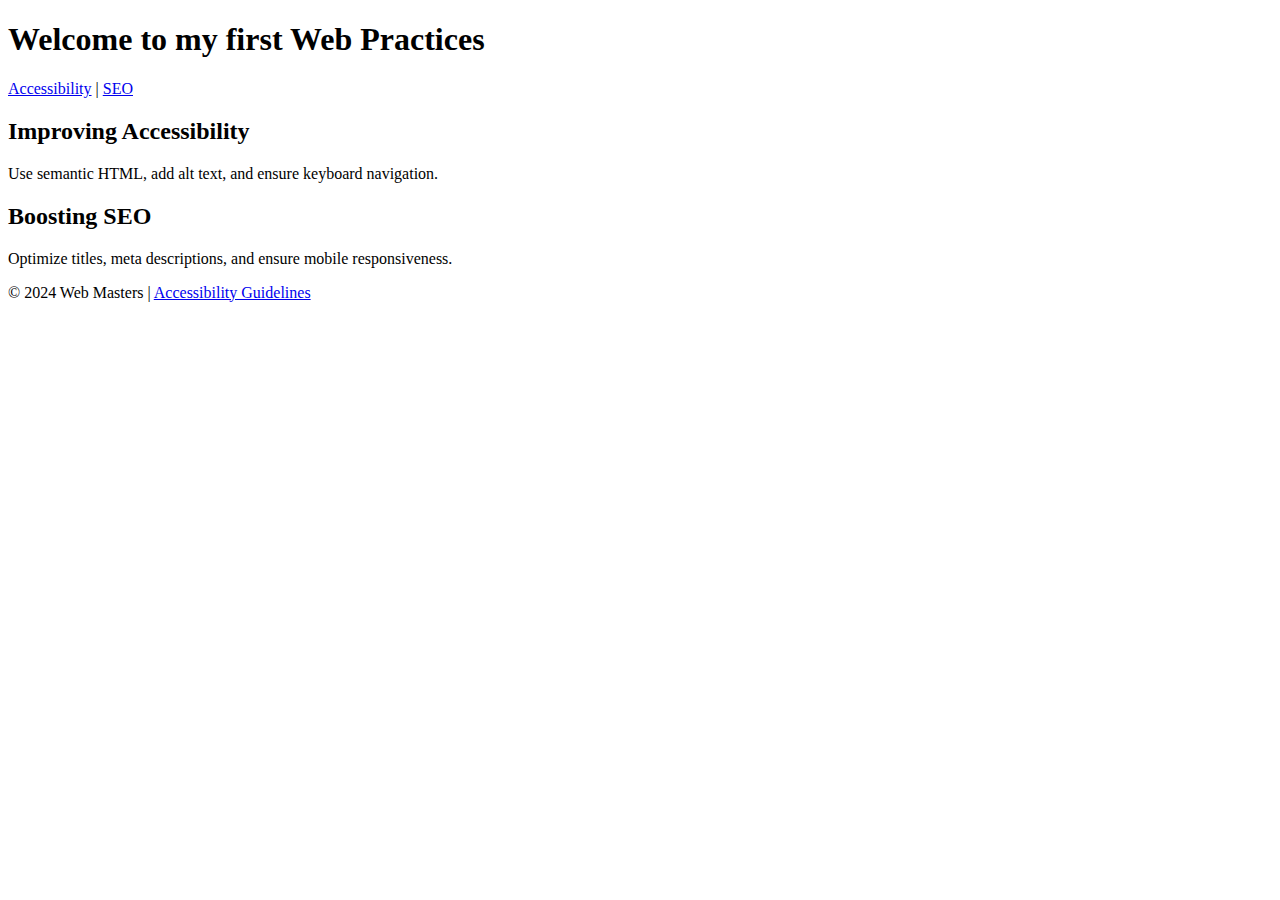
<file: index.html>
<!DOCTYPE html>
<html lang="en">
<head>
    <meta charset="UTF-8">
    <meta name="viewport" content="width=device-width, initial-scale=1.0">
    <meta name="description" content="Learn how to build accessible and SEO-friendly web pages.">
    <title>Accessibility and SEO Basics</title>
</head>
<body>
    <header>
        <h1>Welcome to my first Web Practices</h1>
        <nav>
            <a href="#accessibility">Accessibility</a> |
            <a href="#seo">SEO</a>
        </nav>
    </header>

    <section id="accessibility">
        <h2>Improving Accessibility</h2>
        <p>Use semantic HTML, add alt text, and ensure keyboard navigation.</p>
    </section>

    <section id="seo">
        <h2>Boosting SEO</h2>
        <p>Optimize titles, meta descriptions, and ensure mobile responsiveness.</p>
    </section>

    <footer>
        <p>© 2024 Web Masters | <a href="https://www.w3.org/WAI/" target="_blank">Accessibility Guidelines</a></p>
    </footer>
</body>
</html>
</file>
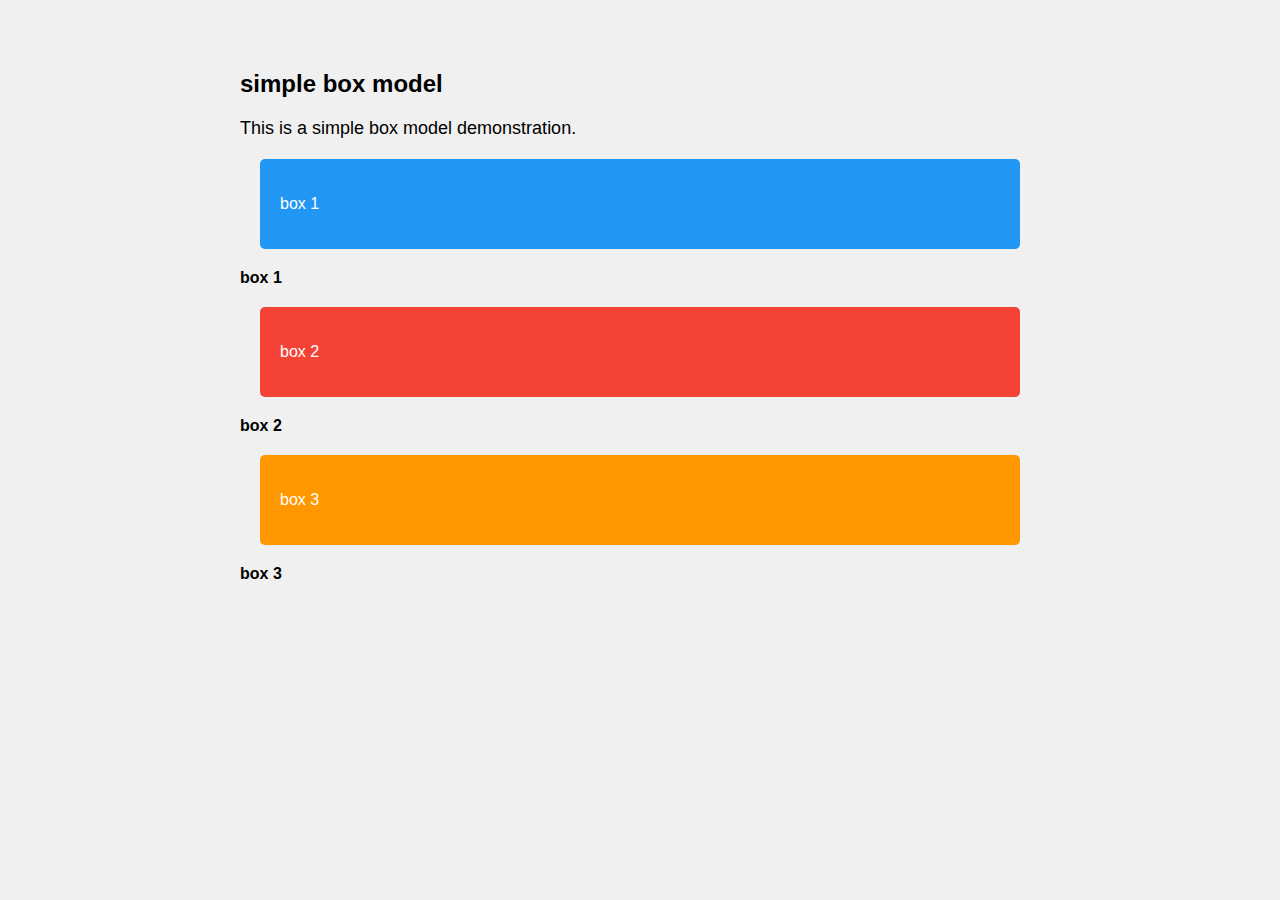
<file: indexs.html>
<!DOCTYPE html>
<html lang="en">
<head>
    <meta charset="UTF-8">
    <meta name="viewport" content="width=device-width, initial-scale=1.0">
    <title>simple box model</title>
    <link rel="stylesheet" href="style.css">
</head>
<body>
    <div class="container">
        <h2>simple box model</h2>
        <p class="description">This is a simple box model demonstration.</p>

        <div class="box box1">
            <p>box 1</p>
        </div>
        <div class="label"> box 1 </div>
        <div class="box box2">
            <p>box 2</p>
        </div>
        <div class="label"> box 2 </div>
        <div class="box box3">
            <p>box 3</p>
        </div>
        <div class="label">box 3</div>
    </div>
</body>
</html>
</file>
<file: style.css>
body {
    font-family: Arial, sans-serif;
    background-color: #f0f0f0;
    margin: 10px;
    padding: 20px;

}
.container {
    max-width: 800px;
    margin: 0 auto;
    padding: 20px;
}
 
.box {
    color: white;
    padding: 15px;
    margin: 10px 0;
    border-radius: 5px;
}
.box1 {
    background-color: #2196F3;
    margin: 20px;
    padding: 20px;
}
.box2 {
    background-color: #f44336;
    margin: 20px;
    padding: 20px;
}
.box3 {
    background-color: #ff9800;
    margin: 20px;
    padding: 20px;
}
.description { 
    font-size: 18px;
    margin-bottom: 20px;
}
.label {
    font-weight: bold;
}
</file>
